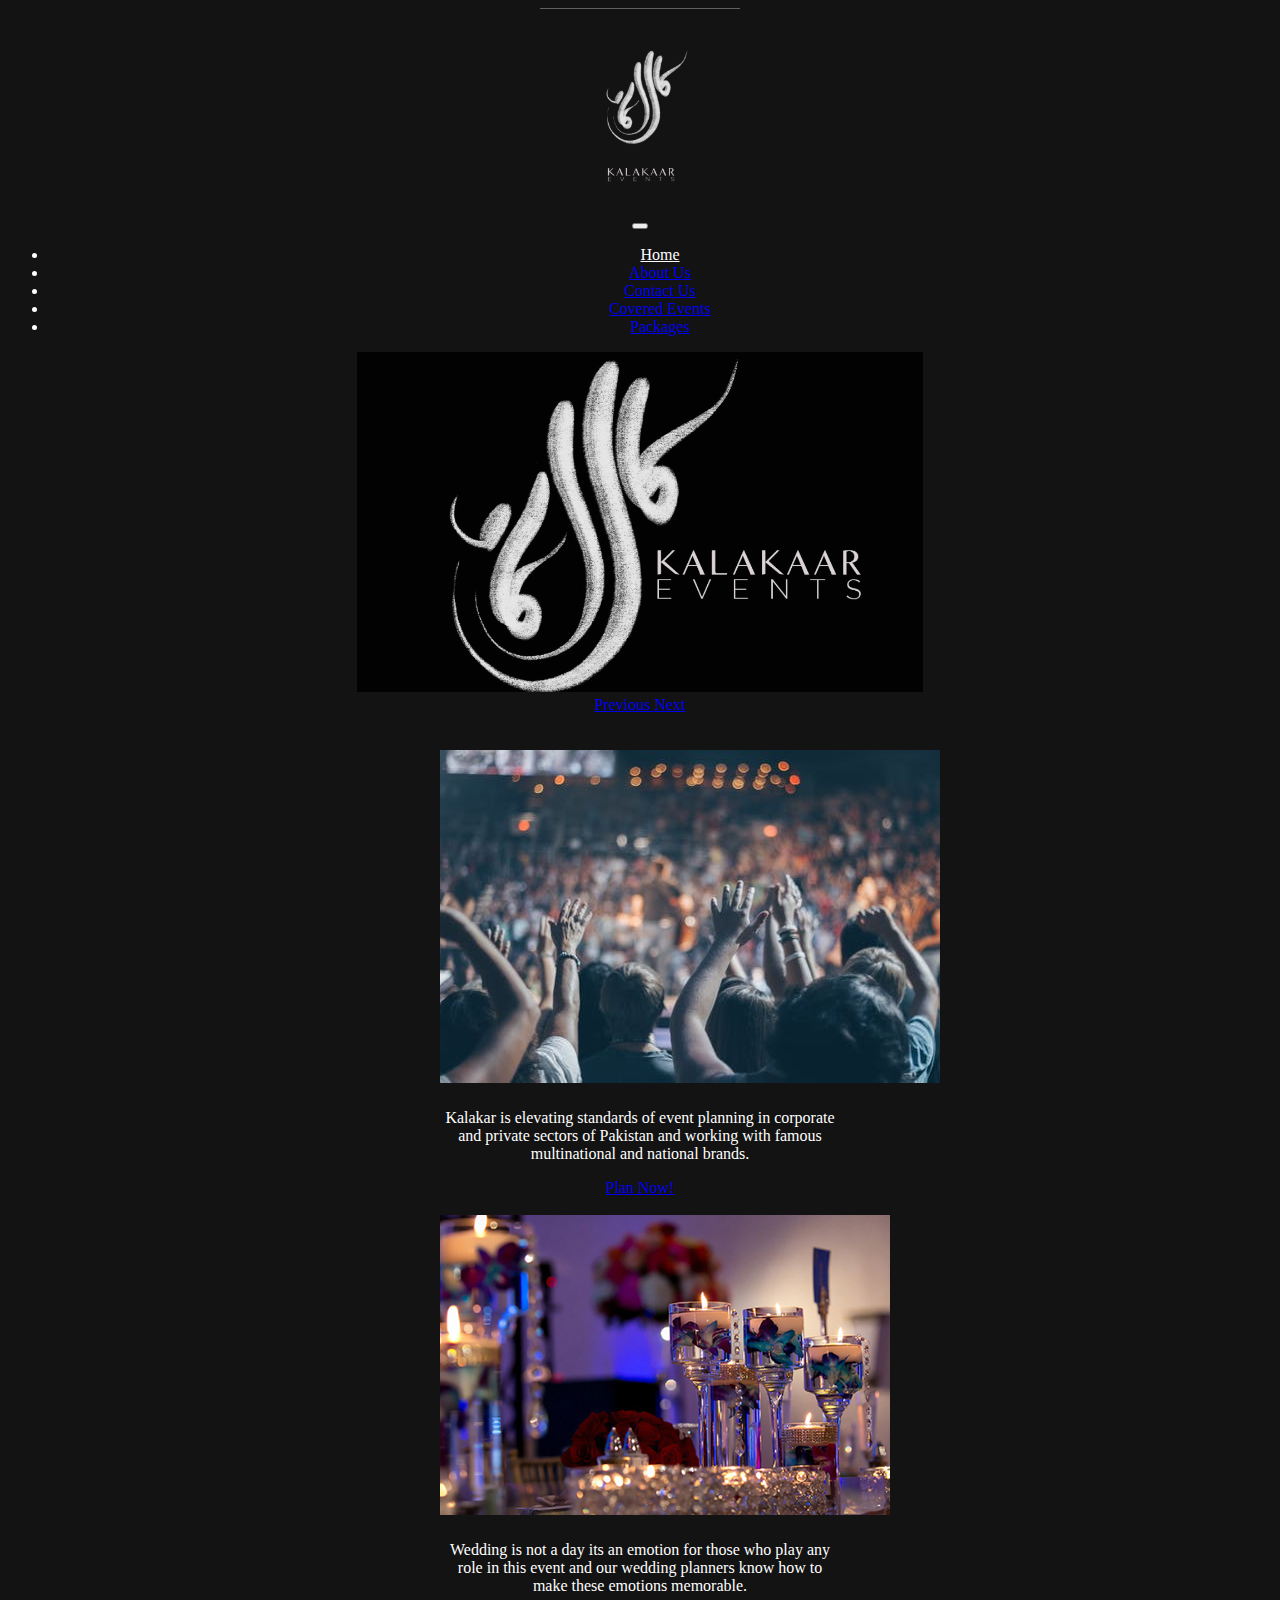
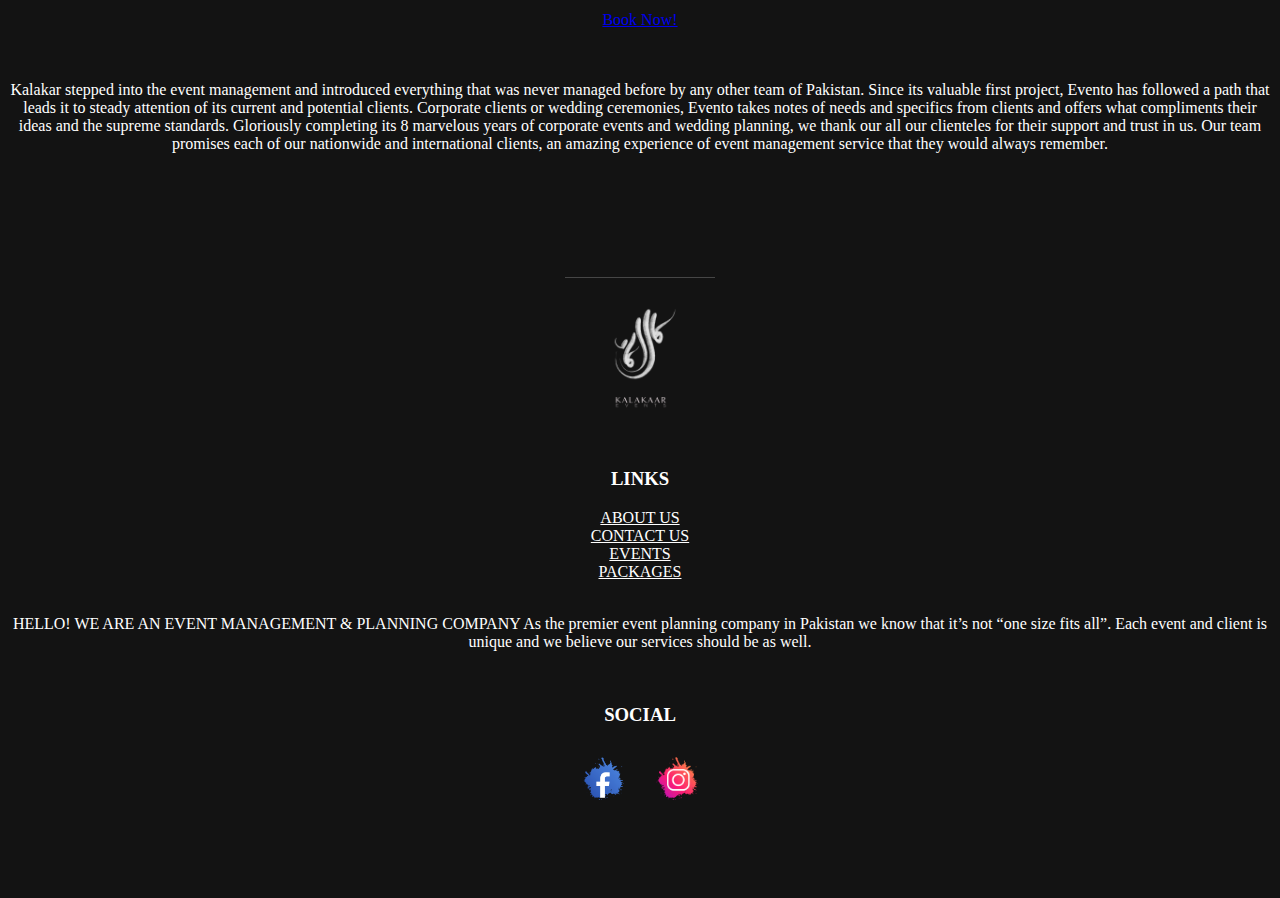
<file: index.html>
<!DOCTYPE html>
<html lang="en">
<head>
    <meta charset="UTF-8">
    <meta name="viewport" content="width=device-width, initial-scale=1.0">
    <title>Home</title>
    <link rel="stylesheet" href="style.css">
    <link href="https://cdn.jsdelivr.net/npm/bootstrap@5.0.0-beta1/dist/css/bootstrap.min.css" rel="stylesheet" integrity="sha384-giJF6kkoqNQ00vy+HMDP7azOuL0xtbfIcaT9wjKHr8RbDVddVHyTfAAsrekwKmP1" crossorigin="anonymous">
</head>
<body class="tcolor">
    <center>
    <img class="tcolor" src="logo.jpeg" width="200px" height="200px" alt="">

   <!-- navbar  -->
   <nav class="navbar navbar-expand-lg navbar-dark tcolor " >
    <div class="container-fluid">
      
      <button class="navbar-toggler" type="button" data-bs-toggle="collapse" data-bs-target="#navbarNav" aria-controls="navbarNav" aria-expanded="false" aria-label="Toggle navigation">
        <span class="navbar-toggler-icon"></span>
      </button>
      <div class="collapse navbar-collapse font" id="navbarNav">
        <ul class="navbar-nav">
          <li class="nav-item">
            <a class="nav-link active font" aria-current="page" href="index.html">Home</a>
          </li>
          <li class="nav-item">
            <a class="nav-link " href="about.html">About Us</a>
          </li>
          <li class="nav-item">
            <a class="nav-link" href="contact.html">Contact Us</a>
          </li>
          <li class="nav-item">
            <a class="nav-link" href="covered.html">Covered Events</a>
          </li>
          <li class="nav-item">
            <a class="nav-link" href="packages.html">Packages</a>
          </li>
        </ul>
      </div>
    </div>
  </nav>
   <!-- navabr end -->

   <div id="carouselExampleInterval" class="carousel slide" data-ride="carousel">
    <div class="carousel-inner">
      <div class="carousel-item active" data-interval="10000">
        <img src="banner.png" class="d-block w-100" height="340px"  alt="...">
      </div>
    <a class="carousel-control-prev" href="#carouselExampleInterval" role="button" data-slide="prev">
      <span class="carousel-control-prev-icon" aria-hidden="true"></span>
      <span class="sr-only">Previous</span>
    </a>
    <a class="carousel-control-next" href="#carouselExampleInterval" role="button" data-slide="next">
      <span class="carousel-control-next-icon" aria-hidden="true"></span>
      <span class="sr-only">Next</span>
    </a>
  </div>
<br><br>

 
  <div class="row">
    <div class="col-lg-6 "> <div class="" style="width: 25rem;">
        <img src="e1.jpg" class="card-img-top" alt="...">
        <div class="card-body">
          <h5 class="card-title"></h5>
          <p class="card-text font"> Kalakar is elevating standards of event planning in corporate and private sectors of Pakistan and working with famous multinational and national brands.</p>
          <a href="#" class="btn btn-primary">Plan Now!</a>
        
        </div>
  </div></div>
  <br>
    <div class="col-lg-6"> <div class="" style="width: 25rem;">
        <img src="e2.jpg" class="card-img-top" alt="...">
        <div class="card-body">
          <h5 class="card-title"></h5>
          <p class="card-text font">Wedding is not a day its an emotion for those who play any role in this event and our wedding planners know how to make these emotions memorable.</p>
          <a href="#" class="btn btn-primary">Book Now!</a>
  </div>
 
</div></div>
  </div>
<br><br>
<p class="font text-center">Kalakar stepped into the event management and introduced everything that was never managed before by any other team of Pakistan. Since its valuable first project, Evento has followed a path that leads it to steady attention of its current and potential clients. Corporate clients or wedding ceremonies, Evento takes notes of needs and specifics from clients and offers what compliments their ideas and the supreme standards. Gloriously completing its 8 marvelous years of corporate events and wedding planning, we thank our all our clienteles for their support and trust in us. Our team promises each of our nationwide and international clients, an amazing experience of event management service that they would always remember. </p>
<br><br><br><br><br><br>


<div class="row">
    <div class="col-lg-3">
        <div class="col-lg-4"><img src="logo.jpeg" height="150px" width="150px" alt=""></div><br>
    </div>
    <div class="col-lg-3">
        <h3 class="font">LINKS</h3>
        <a href="about.html" class="font">ABOUT US</a><br>
        <a href="contact.html"class="font">CONTACT US</a><br>
        <a href="covered.html"class="font">EVENTS</a><br>
        <a href="packages.html"class="font">PACKAGES</a><br>
        <br>
    </div>
    <div class="col-lg-3">
      <p class="font">HELLO! WE ARE AN EVENT MANAGEMENT & PLANNING COMPANY
        As the premier event planning company in Pakistan we know that it’s not “one size fits all”. Each event and client is unique and we believe our services should be as well.</p>
    <br>
    </div>
    <div class="col-lg-3">
        <h3 class="font">SOCIAL</h3>
      <a href=""><img src="fb.png" height="70px" width="70px" alt=""></a>
      <a href=""><img src="insta.png" height="70px" width="70px" alt=""></a>
        <br>
    </div>
  </div>
</div>
<br><br><br><br>
    <script src="https://cdn.jsdelivr.net/npm/@popperjs/core@2.5.4/dist/umd/popper.min.js" integrity="sha384-q2kxQ16AaE6UbzuKqyBE9/u/KzioAlnx2maXQHiDX9d4/zp8Ok3f+M7DPm+Ib6IU" crossorigin="anonymous"></script>
<script src="https://cdn.jsdelivr.net/npm/bootstrap@5.0.0-beta1/dist/js/bootstrap.min.js" integrity="sha384-pQQkAEnwaBkjpqZ8RU1fF1AKtTcHJwFl3pblpTlHXybJjHpMYo79HY3hIi4NKxyj" crossorigin="anonymous"></script>
</body>
</html>
</file>
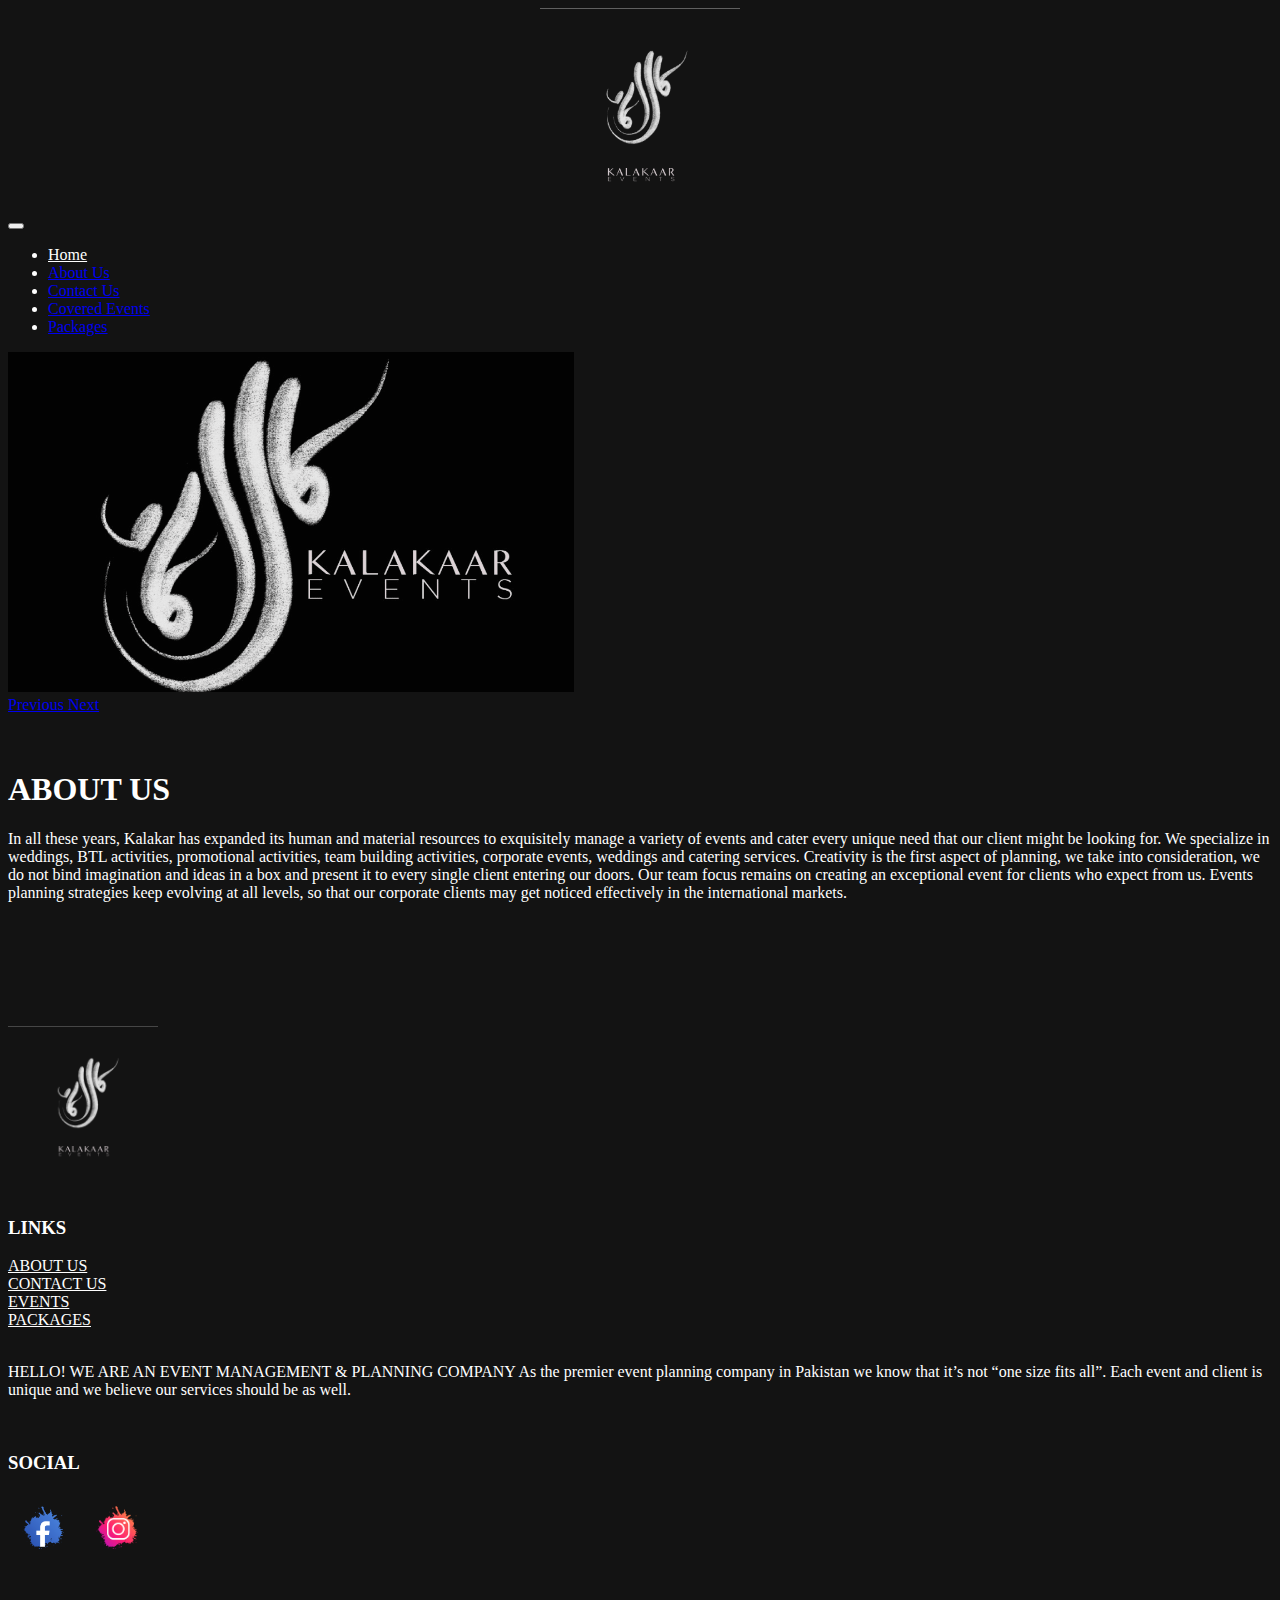
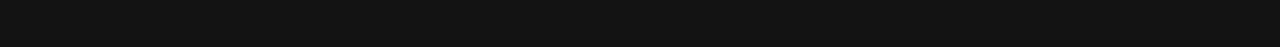
<file: about.html>
<!DOCTYPE html>
<html lang="en">
<head>
    <meta charset="UTF-8">
    <meta name="viewport" content="width=device-width, initial-scale=1.0">
    <title>About us</title>
    <link rel="stylesheet" href="style.css">
    <link href="https://cdn.jsdelivr.net/npm/bootstrap@5.0.0-beta1/dist/css/bootstrap.min.css" rel="stylesheet" integrity="sha384-giJF6kkoqNQ00vy+HMDP7azOuL0xtbfIcaT9wjKHr8RbDVddVHyTfAAsrekwKmP1" crossorigin="anonymous">

</head>
<body class="tcolor">
   <center> <img class="tcolor" src="logo.jpeg" width="200px" height="200px" alt=""></center>

    <!-- navbar  -->
    <nav class="navbar navbar-expand-lg navbar-dark tcolor " >
     <div class="container-fluid">
       
       <button class="navbar-toggler" type="button" data-bs-toggle="collapse" data-bs-target="#navbarNav" aria-controls="navbarNav" aria-expanded="false" aria-label="Toggle navigation">
         <span class="navbar-toggler-icon"></span>
       </button>
       <div class="collapse navbar-collapse font" id="navbarNav">
         <ul class="navbar-nav">
           <li class="nav-item">
             <a class="nav-link active font" href="index.html">Home</a>
           </li>
           <li class="nav-item">
             <a class="nav-link " href="about.html">About Us</a>
           </li>
           <li class="nav-item">
             <a class="nav-link" href="contact.html">Contact Us</a>
           </li>
           <li class="nav-item">
             <a class="nav-link" href="covered.html">Covered Events</a>
           </li>
           <li class="nav-item">
             <a class="nav-link" href="packages.html">Packages</a>
           </li>
         </ul>
       </div>
     </div>
   </nav>
    <!-- navabr end -->
    <div id="carouselExampleInterval" class="carousel slide" data-ride="carousel">
        <div class="carousel-inner">
          <div class="carousel-item active" data-interval="10000">
            <img src="banner.png" class="d-block w-100" height="340px"  alt="...">
          </div>
        <a class="carousel-control-prev" href="#carouselExampleInterval" role="button" data-slide="prev">
          <span class="carousel-control-prev-icon" aria-hidden="true"></span>
          <span class="sr-only">Previous</span>
        </a>
        <a class="carousel-control-next" href="#carouselExampleInterval" role="button" data-slide="next">
          <span class="carousel-control-next-icon" aria-hidden="true"></span>
          <span class="sr-only">Next</span>
        </a>
      </div>
    <br><br>
    
<h1 class="text-center font">ABOUT US</h1>
<p class="font text-center">In all these years, Kalakar has expanded its human and material resources to exquisitely manage a variety of events and cater every unique need that our client might be looking for. We specialize in weddings, BTL activities, promotional activities, team building activities, corporate events, weddings and catering services. Creativity is the first aspect of planning, we take into consideration, we do not bind imagination and ideas in a box and present it to every single client entering our doors. Our team focus remains on creating an exceptional event for clients who expect from us. Events planning strategies keep evolving at all levels, so that our corporate clients may get noticed effectively in the international markets.</p>
<br><br><br><br><br><br>
<div class="row">
    <div class="col-lg-3">
        <div class="col-lg-4"><img src="logo.jpeg" height="150px" width="150px" alt=""></div><br>
    </div>
   
    <div class="col-lg-3">
        <h3 class="font">LINKS</h3>
        <a href="about.html" class="font">ABOUT US</a><br>
        <a href="contact.html"class="font">CONTACT US</a><br>
        <a href="covered.html"class="font">EVENTS</a><br>
        <a href="packages.html"class="font">PACKAGES</a><br>
        <br>
    </div>
    <div class="col-lg-3">
      <p class="font">HELLO! WE ARE AN EVENT MANAGEMENT & PLANNING COMPANY
        As the premier event planning company in Pakistan we know that it’s not “one size fits all”. Each event and client is unique and we believe our services should be as well.</p>
    <br>
    </div>
    <div class="col-lg-3">
        <h3 class="font">SOCIAL</h3>
      <a href=""><img src="fb.png" height="70px" width="70px" alt=""></a>
      <a href=""><img src="insta.png" height="70px" width="70px" alt=""></a>
        <br>
    </div>
  </div>
</div>
<br><br><br><br>
    <script src="https://cdn.jsdelivr.net/npm/@popperjs/core@2.5.4/dist/umd/popper.min.js" integrity="sha384-q2kxQ16AaE6UbzuKqyBE9/u/KzioAlnx2maXQHiDX9d4/zp8Ok3f+M7DPm+Ib6IU" crossorigin="anonymous"></script>
    <script src="https://cdn.jsdelivr.net/npm/bootstrap@5.0.0-beta1/dist/js/bootstrap.min.js" integrity="sha384-pQQkAEnwaBkjpqZ8RU1fF1AKtTcHJwFl3pblpTlHXybJjHpMYo79HY3hIi4NKxyj" crossorigin="anonymous"></script>
</body>
</html>
</file>
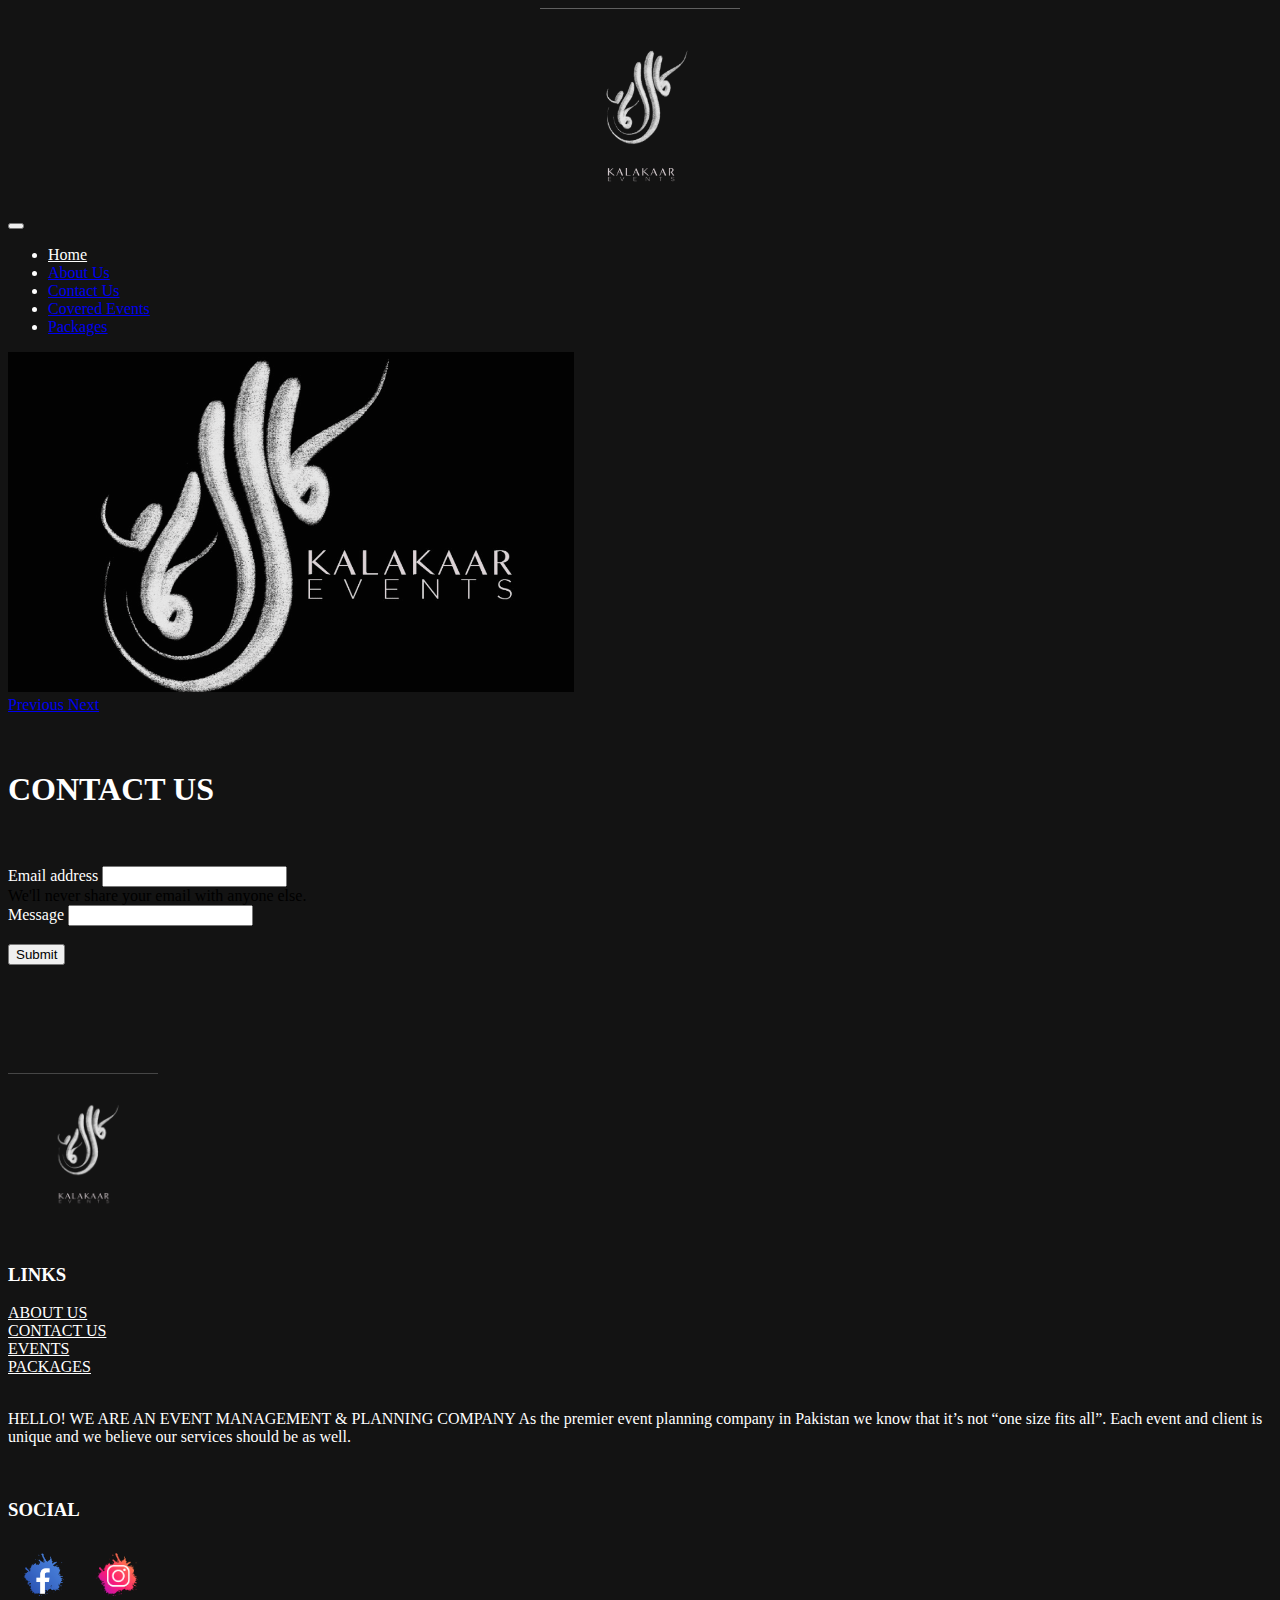
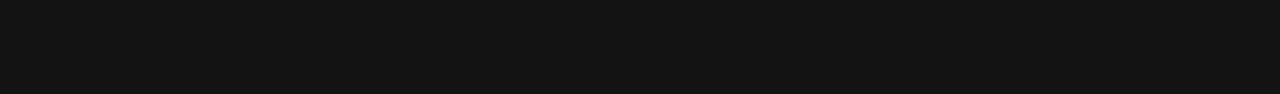
<file: contact.html>
<!DOCTYPE html>
<html lang="en">
<head>
    <meta charset="UTF-8">
    <meta name="viewport" content="width=device-width, initial-scale=1.0">
    <title>Contact us</title>
    <link rel="stylesheet" href="style.css">
    <link href="https://cdn.jsdelivr.net/npm/bootstrap@5.0.0-beta1/dist/css/bootstrap.min.css" rel="stylesheet" integrity="sha384-giJF6kkoqNQ00vy+HMDP7azOuL0xtbfIcaT9wjKHr8RbDVddVHyTfAAsrekwKmP1" crossorigin="anonymous">
</head>
<body>
    <body class="tcolor">
        <center> <img class="tcolor" src="logo.jpeg" width="200px" height="200px" alt=""></center>
     
         <!-- navbar  -->
         <nav class="navbar navbar-expand-lg navbar-dark tcolor " >
          <div class="container-fluid">
            
            <button class="navbar-toggler" type="button" data-bs-toggle="collapse" data-bs-target="#navbarNav" aria-controls="navbarNav" aria-expanded="false" aria-label="Toggle navigation">
              <span class="navbar-toggler-icon"></span>
            </button>
            <div class="collapse navbar-collapse font" id="navbarNav">
              <ul class="navbar-nav">
                <li class="nav-item">
                  <a class="nav-link active font" href="index.html">Home</a>
                </li>
                <li class="nav-item">
                  <a class="nav-link " href="about.html">About Us</a>
                </li>
                <li class="nav-item">
                  <a class="nav-link" href="contact.html">Contact Us</a>
                </li>
                <li class="nav-item">
                  <a class="nav-link" href="covered.html">Covered Events</a>
                </li>
                <li class="nav-item">
                  <a class="nav-link" href="packages.html">Packages</a>
                </li>
              </ul>
            </div>
          </div>
        </nav>
         <!-- navabr end -->
         <div id="carouselExampleInterval" class="carousel slide" data-ride="carousel">
             <div class="carousel-inner">
               <div class="carousel-item active" data-interval="10000">
                 <img src="banner.png" class="d-block w-100" height="340px"  alt="...">
               </div>
             <a class="carousel-control-prev" href="#carouselExampleInterval" role="button" data-slide="prev">
               <span class="carousel-control-prev-icon" aria-hidden="true"></span>
               <span class="sr-only">Previous</span>
             </a>
             <a class="carousel-control-next" href="#carouselExampleInterval" role="button" data-slide="next">
               <span class="carousel-control-next-icon" aria-hidden="true"></span>
               <span class="sr-only">Next</span>
             </a>
           </div>
         <br><br>
         
     <h1 class="text-center font">CONTACT US</h1>
     <br><br>
     <form>

    <div class="container" class="container-fluid">
<div class="row">
    <div class="col-12">
        <form action="">
        <label for="exampleInputEmail1" class="form-label font">Email address</label>
        <input type="email" class="form-control" id="exampleInputEmail1" aria-describedby="emailHelp">
        <div id="emailHelp" class="form-text">We'll never share your email with anyone else.</div>
    </div>
    <div class="col-12"> <label for="exampleInputPassword1" class="form-label font">Message</label>
        <input type="text" class="form-control" id="exampleInputPassword1"></div>
</div>
<br>
<button type="submit" class="btn btn-primary">Submit</button>
</form>
</div>
</center>
<br><br><br><br><br><br>
<div class="row">
    <div class="col-lg-3">
        <div class="col-lg-4"><img src="logo.jpeg" height="150px" width="150px" alt=""></div><br>
    </div>
  
    <div class="col-lg-3">
        <h3 class="font">LINKS</h3>
        <a href="about.html" class="font">ABOUT US</a><br>
        <a href="contact.html"class="font">CONTACT US</a><br>
        <a href="covered.html"class="font">EVENTS</a><br>
        <a href="packages.html"class="font">PACKAGES</a><br>
        <br>
    </div>
    <div class="col-lg-3">
      <p class="font">HELLO! WE ARE AN EVENT MANAGEMENT & PLANNING COMPANY
        As the premier event planning company in Pakistan we know that it’s not “one size fits all”. Each event and client is unique and we believe our services should be as well.</p>
    <br>
    </div>
    <div class="col-lg-3">
        <h3 class="font">SOCIAL</h3>
      <a href=""><img src="fb.png" height="70px" width="70px" alt=""></a>
      <a href=""><img src="insta.png" height="70px" width="70px" alt=""></a>
        <br>
    </div>
  </div>
</div>
<br><br><br><br>
    <script src="https://cdn.jsdelivr.net/npm/@popperjs/core@2.5.4/dist/umd/popper.min.js" integrity="sha384-q2kxQ16AaE6UbzuKqyBE9/u/KzioAlnx2maXQHiDX9d4/zp8Ok3f+M7DPm+Ib6IU" crossorigin="anonymous"></script>
    <script src="https://cdn.jsdelivr.net/npm/bootstrap@5.0.0-beta1/dist/js/bootstrap.min.js" integrity="sha384-pQQkAEnwaBkjpqZ8RU1fF1AKtTcHJwFl3pblpTlHXybJjHpMYo79HY3hIi4NKxyj" crossorigin="anonymous"></script>
</body>
</html>
</file>
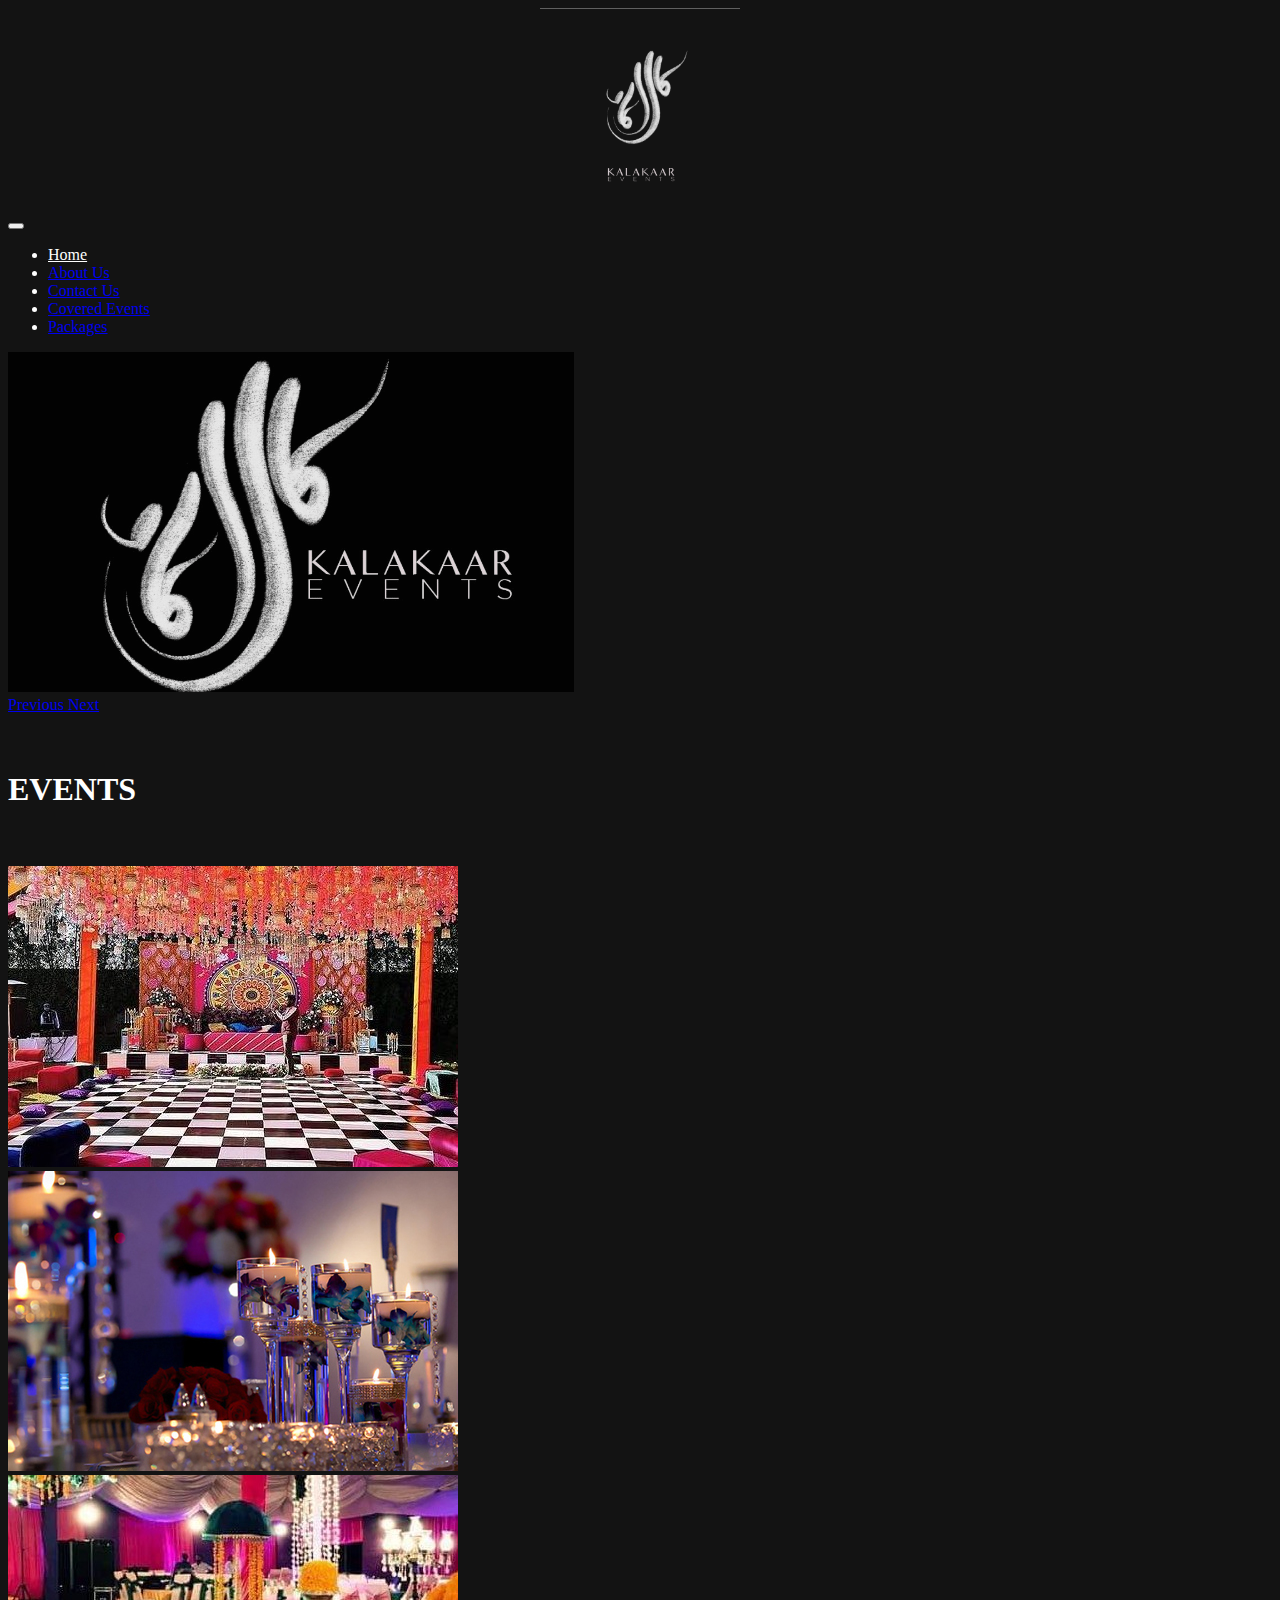
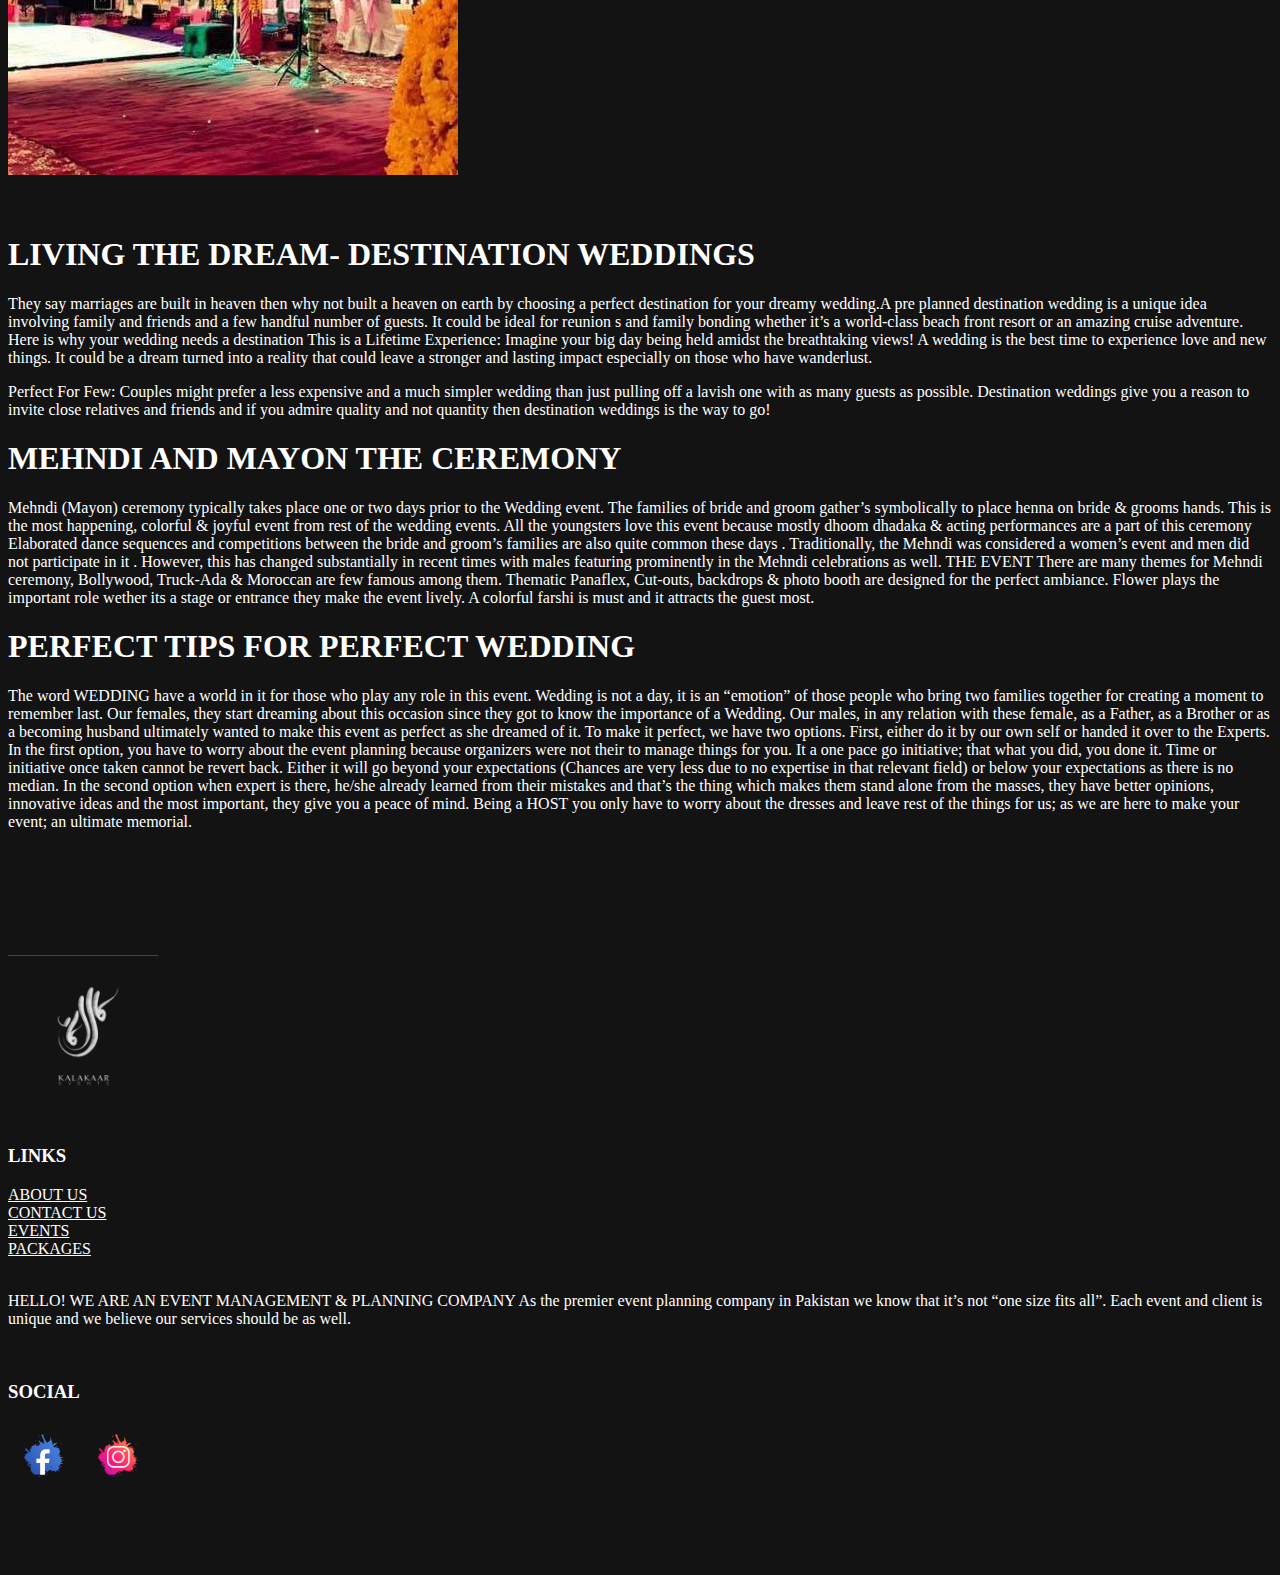
<file: covered.html>
<!DOCTYPE html>
<html lang="en">
<head>
    <meta charset="UTF-8">
    <meta name="viewport" content="width=device-width, initial-scale=1.0">
    <title>Events</title>
    <link rel="stylesheet" href="style.css">
    <link href="https://cdn.jsdelivr.net/npm/bootstrap@5.0.0-beta1/dist/css/bootstrap.min.css" rel="stylesheet" integrity="sha384-giJF6kkoqNQ00vy+HMDP7azOuL0xtbfIcaT9wjKHr8RbDVddVHyTfAAsrekwKmP1" crossorigin="anonymous">
</head>
<body class="tcolor">
    <center> <img class="tcolor" src="logo.jpeg" width="200px" height="200px" alt=""></center>
 
     <!-- navbar  -->
     <nav class="navbar navbar-expand-lg navbar-dark tcolor " >
      <div class="container-fluid">
        
        <button class="navbar-toggler" type="button" data-bs-toggle="collapse" data-bs-target="#navbarNav" aria-controls="navbarNav" aria-expanded="false" aria-label="Toggle navigation">
          <span class="navbar-toggler-icon"></span>
        </button>
        <div class="collapse navbar-collapse font" id="navbarNav">
          <ul class="navbar-nav">
            <li class="nav-item">
              <a class="nav-link active font" href="index.html">Home</a>
            </li>
            <li class="nav-item">
              <a class="nav-link " href="about.html">About Us</a>
            </li>
            <li class="nav-item">
              <a class="nav-link" href="contact.html">Contact Us</a>
            </li>
            <li class="nav-item">
              <a class="nav-link" href="covered.html">Covered Events</a>
            </li>
            <li class="nav-item">
              <a class="nav-link" href="packages.html">Packages</a>
            </li>
          </ul>
        </div>
      </div>
    </nav>
     <!-- navabr end -->
     <div id="carouselExampleInterval" class="carousel slide" data-ride="carousel">
         <div class="carousel-inner">
           <div class="carousel-item active" data-interval="10000">
             <img src="banner.png" class="d-block w-100" height="340px"  alt="...">
           </div>
         <a class="carousel-control-prev" href="#carouselExampleInterval" role="button" data-slide="prev">
           <span class="carousel-control-prev-icon" aria-hidden="true"></span>
           <span class="sr-only">Previous</span>
         </a>
         <a class="carousel-control-next" href="#carouselExampleInterval" role="button" data-slide="next">
           <span class="carousel-control-next-icon" aria-hidden="true"></span>
           <span class="sr-only">Next</span>
         </a>
       </div>
     <br><br>
     
 <h1 class="text-center font">EVENTS</h1>
 <br><br>
 <div class="row">
     <div class="col-lg-4">  <img src="e3.jpg" class="image-thumbnail" alt="..."></div>
     <div class="col-lg-4">  <img src="e2.jpg" class="image-thumbnail" alt="..."></div>
     <div class="col-lg-4">  <img src="e4.jpg" class="image-thumbnail" alt="..."></div>
 </div>
 <br><br>
 <h1 class=" text-center font">LIVING THE DREAM- DESTINATION WEDDINGS</h1>
 <p class="text-center font">
    They say marriages are built in heaven then why not built a heaven on earth by choosing a perfect destination for your dreamy wedding.A pre planned destination wedding is a unique idea involving family and friends and a few handful number of guests. It could be ideal for reunion
    
    s and family bonding whether it’s a world-class beach front resort or an amazing cruise adventure. Here is why your wedding needs a destination
    
    This is a Lifetime Experience:
    Imagine your big day being held amidst the breathtaking views! A wedding is the best time to experience love and new things. It could be a dream turned into a reality that could leave a stronger and lasting impact especially on those who have wanderlust.</p>
  <p class="text-center font">Perfect For Few:
    Couples might prefer a less expensive and a much simpler wedding than just pulling off a lavish one with as many guests as possible. Destination weddings give you a reason to invite close relatives and friends and if you admire quality and not quantity then destination weddings is the way to go!</p>

    <h1 class="text-center font" font>MEHNDI AND MAYON
    THE CEREMONY</h1> 
   <p class=" text-center font"> Mehndi (Mayon) ceremony typically takes place one or two days prior to the Wedding event. The families of bride and groom gather’s symbolically to place henna on bride & grooms hands. This is the most happening, colorful & joyful event from rest of the wedding events. All the youngsters love this event because mostly dhoom dhadaka & acting performances are a part of this ceremony Elaborated dance sequences and competitions between the bride and groom’s families are also quite common these days . Traditionally, the Mehndi was considered a women’s event and men did not participate in it . However, this has changed substantially in recent times with males featuring prominently in the Mehndi celebrations as well.
    
    THE EVENT
    There are many themes for Mehndi ceremony, Bollywood, Truck-Ada & Moroccan are few famous among them. Thematic Panaflex, Cut-outs, backdrops & photo booth are designed for the perfect ambiance. Flower plays the important role wether its a stage or entrance they make the event lively. A colorful farshi is must and it attracts the guest most.</p>

  <h1 class="text-center font">  PERFECT TIPS FOR PERFECT WEDDING</h1>
    
   <p class="text-center font"> The word WEDDING have a world in it for those who play any role in this event. Wedding is not a day, it is an “emotion” of those people who bring two families together for creating a moment to remember last. Our females, they start dreaming about this occasion since they got to know the importance of a Wedding. Our males, in any relation with these female, as a Father, as a Brother or as a becoming husband ultimately wanted to make this event as perfect as she dreamed of it.
    
    To make it perfect, we have two options. First, either do it by our own self or handed it over to the Experts.
    
    In the first option, you have to worry about the event planning because organizers were not their  to manage things for you. It a one pace go initiative; that what you did, you done it. Time or initiative once taken cannot be revert back. Either it will go beyond your expectations (Chances are very less due to no expertise in that relevant field) or below your expectations as there is no median.
    
    In the second option when expert is there, he/she already learned from their mistakes and that’s the thing which makes them stand alone from the masses, they have better opinions, innovative ideas and the most important, they give you a peace of mind. Being a HOST you only have to worry about the dresses and leave rest of the things for us; as we are here to make your event; an ultimate memorial.
</p>
<br><br><br><br><br><br>
<div class="row">
    <div class="col-lg-3">
        <div class="col-lg-4"><img src="logo.jpeg" height="150px" width="150px" alt=""></div><br>
    </div>
    <div class="col-lg-3">
        <h3 class="font">LINKS</h3>
        <a href="about.html" class="font">ABOUT US</a><br>
        <a href="contact.html"class="font">CONTACT US</a><br>
        <a href="covered.html"class="font">EVENTS</a><br>
        <a href="packages.html"class="font">PACKAGES</a><br>
        <br>
    </div>
    <div class="col-lg-3">
      <p class="font">HELLO! WE ARE AN EVENT MANAGEMENT & PLANNING COMPANY
        As the premier event planning company in Pakistan we know that it’s not “one size fits all”. Each event and client is unique and we believe our services should be as well.</p>
    <br>
    </div>
    <div class="col-lg-3">
        <h3 class="font">SOCIAL</h3>
        <a href=""><img src="fb.png" height="70px" width="70px" alt=""></a>
        <a href=""><img src="insta.png" height="70px" width="70px" alt=""></a>
        <br>
    </div>
  </div>
</div>
<br><br><br><br>
  

    <script src="https://cdn.jsdelivr.net/npm/@popperjs/core@2.5.4/dist/umd/popper.min.js" integrity="sha384-q2kxQ16AaE6UbzuKqyBE9/u/KzioAlnx2maXQHiDX9d4/zp8Ok3f+M7DPm+Ib6IU" crossorigin="anonymous"></script>
<script src="https://cdn.jsdelivr.net/npm/bootstrap@5.0.0-beta1/dist/js/bootstrap.min.js" integrity="sha384-pQQkAEnwaBkjpqZ8RU1fF1AKtTcHJwFl3pblpTlHXybJjHpMYo79HY3hIi4NKxyj" crossorigin="anonymous"></script>
</body>
</html>
</file>
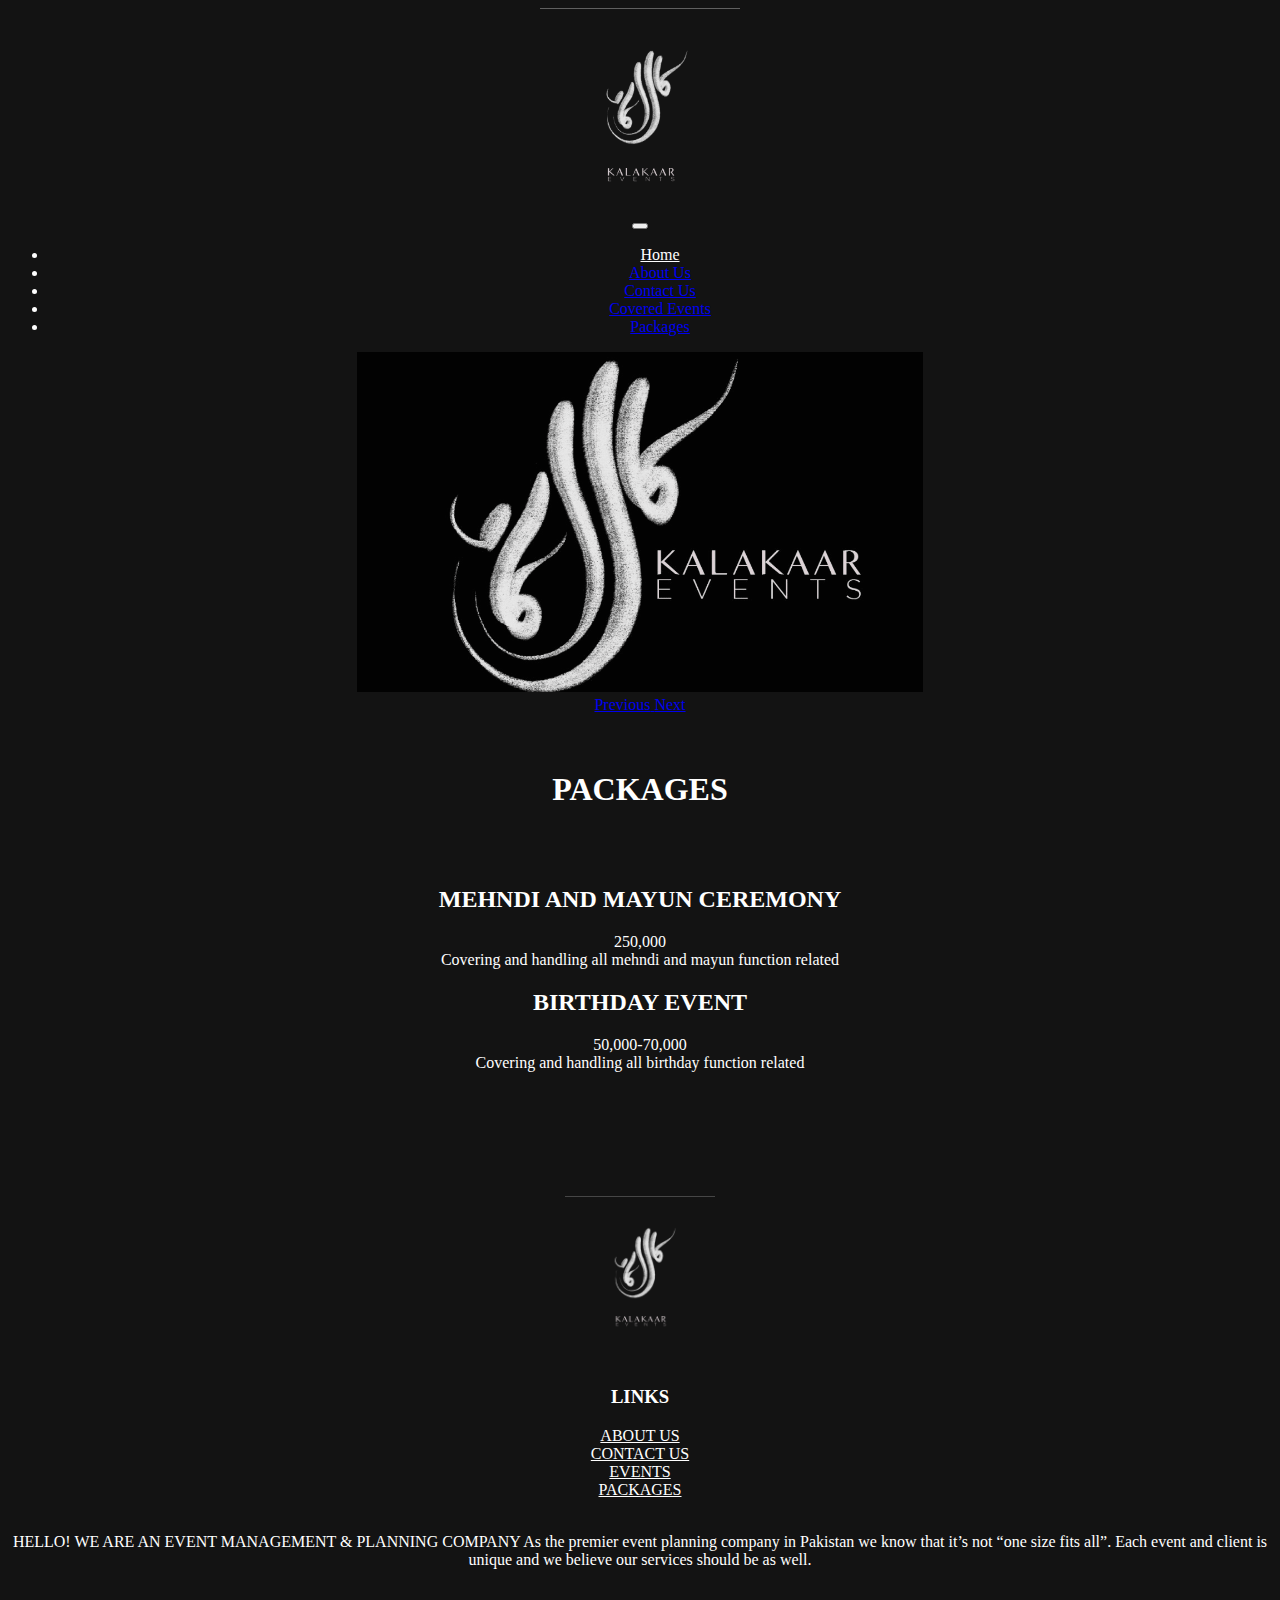
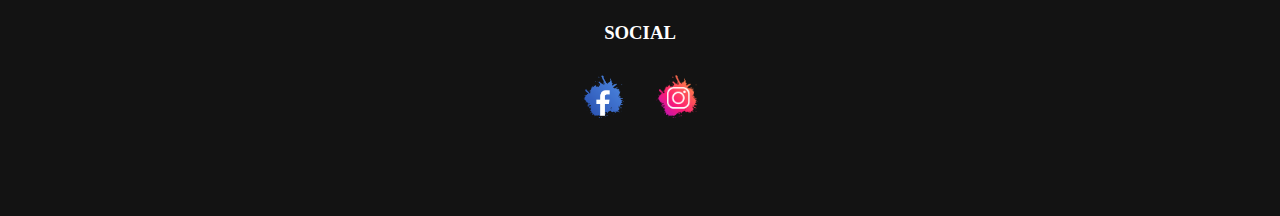
<file: packages.html>
<!DOCTYPE html>
<html lang="en">
<head>
    <meta charset="UTF-8">
    <meta name="viewport" content="width=device-width, initial-scale=1.0">
    <title>Packages</title>
    <link rel="stylesheet" href="style.css">
    <link href="https://cdn.jsdelivr.net/npm/bootstrap@5.0.0-beta1/dist/css/bootstrap.min.css" rel="stylesheet" integrity="sha384-giJF6kkoqNQ00vy+HMDP7azOuL0xtbfIcaT9wjKHr8RbDVddVHyTfAAsrekwKmP1" crossorigin="anonymous">
</head>
<body class="tcolor">
    <center>
    <img class="tcolor" src="logo.jpeg" width="200px" height="200px" alt="">

   <!-- navbar  -->
   <nav class="navbar navbar-expand-lg navbar-dark tcolor " >
    <div class="container-fluid">
      
      <button class="navbar-toggler" type="button" data-bs-toggle="collapse" data-bs-target="#navbarNav" aria-controls="navbarNav" aria-expanded="false" aria-label="Toggle navigation">
        <span class="navbar-toggler-icon"></span>
      </button>
      <div class="collapse navbar-collapse font" id="navbarNav">
        <ul class="navbar-nav">
          <li class="nav-item">
            <a class="nav-link active font" aria-current="page" href="index.html">Home</a>
          </li>
          <li class="nav-item">
            <a class="nav-link " href="about.html">About Us</a>
          </li>
          <li class="nav-item">
            <a class="nav-link" href="contact.html">Contact Us</a>
          </li>
          <li class="nav-item">
            <a class="nav-link" href="covered.html">Covered Events</a>
          </li>
          <li class="nav-item">
            <a class="nav-link" href="packages.html">Packages</a>
          </li>
        </ul>
      </div>
    </div>
  </nav>
   <!-- navabr end -->

   <div id="carouselExampleInterval" class="carousel slide" data-ride="carousel">
    <div class="carousel-inner">
      <div class="carousel-item active" data-interval="10000">
        <img src="banner.png" class="d-block w-100" height="340px"  alt="...">
      </div>
    <a class="carousel-control-prev" href="#carouselExampleInterval" role="button" data-slide="prev">
      <span class="carousel-control-prev-icon" aria-hidden="true"></span>
      <span class="sr-only">Previous</span>
    </a>
    <a class="carousel-control-next" href="#carouselExampleInterval" role="button" data-slide="next">
      <span class="carousel-control-next-icon" aria-hidden="true"></span>
      <span class="sr-only">Next</span>
    </a>
  </div>
<br><br>
<h1 class="text-center font">PACKAGES</h1>
<br><br>
<h2 class="text-center font">MEHNDI AND MAYUN CEREMONY</h2>
<p class="text-center font">250,000<br>
    Covering and handling all mehndi and mayun function related
</p>
<h2 class="text-center font">BIRTHDAY EVENT</h2>
<p class="text-center font">50,000-70,000<br>
    Covering and handling all birthday function related
</p></p>
<br><br><br><br><br><br>
<div class="row">
    <div class="col-lg-3">
        <div class="col-lg-4"><img src="logo.jpeg" height="150px" width="150px" alt=""></div><br>
    </div>
    <div class="col-lg-3">
        <h3 class="font">LINKS</h3>
        <a href="about.html" class="font">ABOUT US</a><br>
        <a href="contact.html"class="font">CONTACT US</a><br>
        <a href="covered.html"class="font">EVENTS</a><br>
        <a href="packages.html"class="font">PACKAGES</a><br>
        <br>
    </div>
    <div class="col-lg-3">
      <p class="font">HELLO! WE ARE AN EVENT MANAGEMENT & PLANNING COMPANY
        As the premier event planning company in Pakistan we know that it’s not “one size fits all”. Each event and client is unique and we believe our services should be as well.</p>
    <br>
    </div>
    <div class="col-lg-3">
        <h3 class="font">SOCIAL</h3>
      <a href=""><img src="fb.png" height="70px" width="70px" alt=""></a>
      <a href=""><img src="insta.png" height="70px" width="70px" alt=""></a>
        <br>
    </div>
  </div>
</div>
<br><br><br><br>
<script src="https://cdn.jsdelivr.net/npm/@popperjs/core@2.5.4/dist/umd/popper.min.js" integrity="sha384-q2kxQ16AaE6UbzuKqyBE9/u/KzioAlnx2maXQHiDX9d4/zp8Ok3f+M7DPm+Ib6IU" crossorigin="anonymous"></script>
<script src="https://cdn.jsdelivr.net/npm/bootstrap@5.0.0-beta1/dist/js/bootstrap.min.js" integrity="sha384-pQQkAEnwaBkjpqZ8RU1fF1AKtTcHJwFl3pblpTlHXybJjHpMYo79HY3hIi4NKxyj" crossorigin="anonymous"></script>
</body>
</html>
</file>
<file: style.css>
.tcolor  {
    background-color: #131313;
}
.font{
    color: white;
}
#navbarNav{
    justify-content: center;
}
</file>
